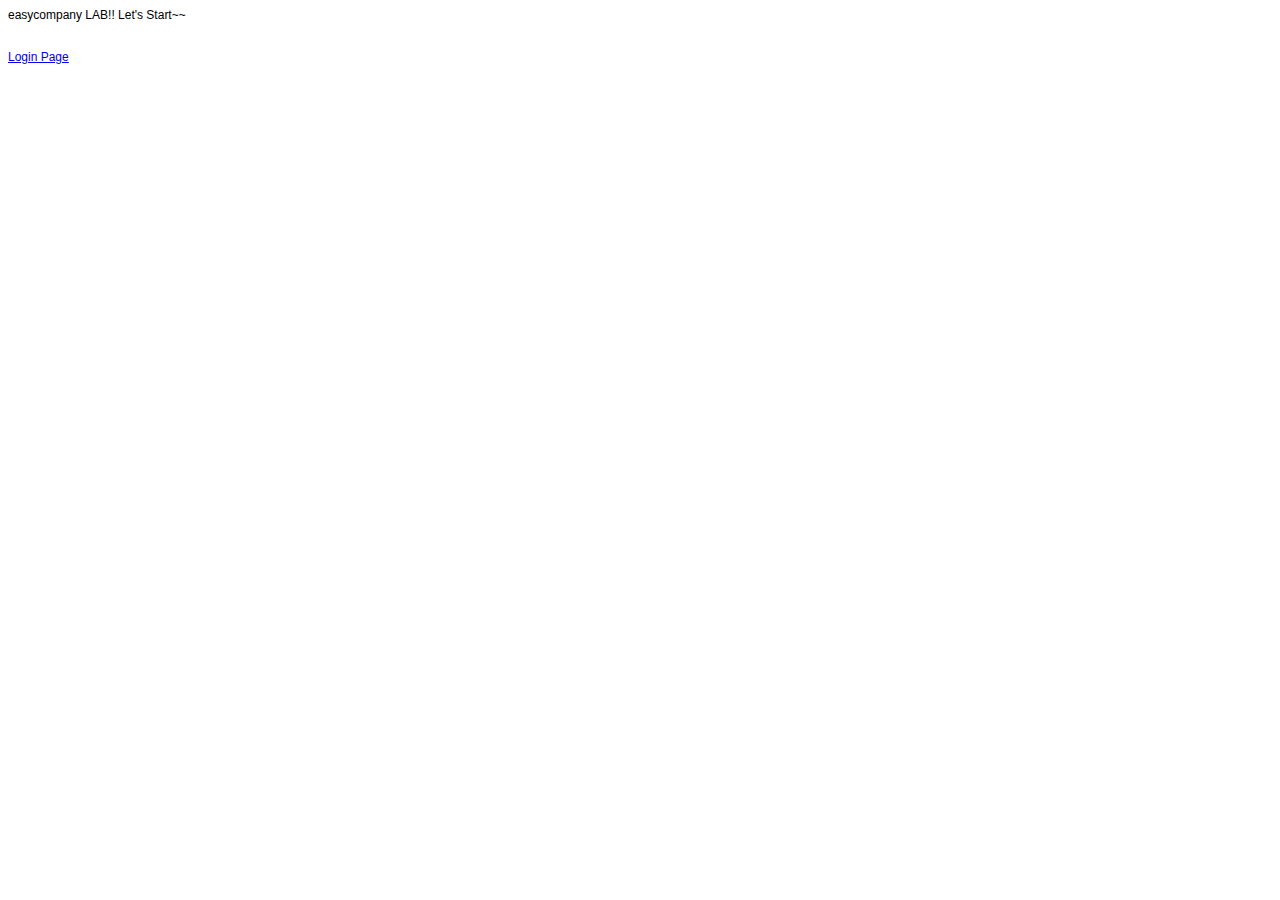
<file: lab303-easycompany/src/main/webapp/index.html>
<html>
<head>
<title>easycompany LAB</title>
<link type="text/css" rel="stylesheet" href="scripts/easycompany.css" />
</head>
<body>
	<div>easycompany LAB!! Let's Start~~</div>
	<br>
	<br>
	<a href="login.do">Login Page</a>
</body>
</html>
</file>
<file: lab303-easycompany/src/main/webapp/scripts/easycompany.css>
body {
	font-family: 맑은 고딕, Verdana, Arial, sans-serif;
	font-size: 12px;
}


#listpage {
	width: 100%;
	line-height: 12px;
}



#listpage table {
	width: 50%;
	border-collapse: collapse;
	font-size: 12px;
	line-height: 12px;
}

#listpage input {
	BORDER-RIGHT: #919191 1px solid;
	BORDER-TOP: #919191 1px solid;
	FONT-SIZE: 8pt;
	BORDER-LEFT: #919191 1px solid;
	WIDTH: 60px;
	BORDER-BOTTOM: #919191 1px solid;
	HEIGHT: 16px;
	BACKGROUND-COLOR: #ffffff;
}

#listpage th {
	padding: 10px;
	border: #d3d3d3 solid 1px;
	text-align: left;
	background: #F4F4FF;
}

#listpage td {
	padding: 10px;
	border: #d3d3d3 solid 1px;
	text-align: left;
}

#searchform {
	width: 100%;
	font-size: 12px;
	line-height: 15px;
}

#searchform table {
	width: 50%;
	border-collapse: collapse;
	font-size: 12px;
	line-height: 15px;
}

#searchform th {
	width: 20%;
	padding: 10px;
	border: #d3d3d3 solid 1px;
	text-align: center;
	background: #F4F4FF;
}

#searchform td {
	padding: 10px;
	border: #d3d3d3 solid 1px;
	text-align: left;
}

#editform {
	width: 100%;
	font-size: 12px;
	line-height: 20px;
}

#editform input {
	BORDER-RIGHT: #919191 1px solid;
	BORDER-TOP: #919191 1px solid;
	FONT-SIZE: 8pt;
	BORDER-LEFT: #919191 1px solid;
	WIDTH: 120px;
	BORDER-BOTTOM: #919191 1px solid;
	HEIGHT: 16px;
	BACKGROUND-COLOR: #ffffff;
}

#editform table {
	width: 80%;
	border-collapse: collapse;
	font-size: 12px;
	line-height: 20px;
}

#editform th {
	width: 20%;
	padding: 10px;
	border: #d3d3d3 solid 1px;
	text-align: center;
	background: #F4F4FF;
}

#editform td {
	padding: 10px;
	border: #d3d3d3 solid 1px;
	text-align: left;
}

#editform tfoot td {
	padding: 10px;
	border: #d3d3d3 solid 1px;
	text-align: center;
}

#navigation { /* Height required to allow padding of elements in IE */
	height: 30px;
	padding: 0;
	font-size: 12px;
}

#navigation ul {
	margin: 0;
	padding: 0;
}

#navigation ul li {
	display: inline;
	list-style: none;
}

#navigation ul li.first {
	display: inline;
	list-style: none;
	margin: 0;
	background: none;
}

#navigation ul li span.current {
	color: #921d02;
	border-bottom: 2px dotted #921d02;
}

#navigation a {
	text-decoration: none;
	padding: 0;
	background: none;
	border: none;
}

#navigation a:link {
	color: #58564f;
	border: none;
}

#navigation a:visited {
	color: #58564f;
	border: none;
}

#navigation a:hover,#navigation a:focus {
	color: #921d02;
	border-bottom: 2px dotted #921d02;
}

#navigation a:active {
	color: #000;
	border-bottom: 2px dotted #000;
}

#pagination {
	font-family: 맑은 고딕, Verdana, Arial, sans-serif;
	font-size: 12px;
	text-align: center;
	vertical-align: middle;
}

#pagination a {
	text-decoration: none;
	border: none;
}

#pagination a:link {
	color: #58564f;
	border: none;
}

#pagination a:visited {
	color: #58564f;
	border: none;
}

#pagination image {
	vertical-align: middle;
}
</file>
